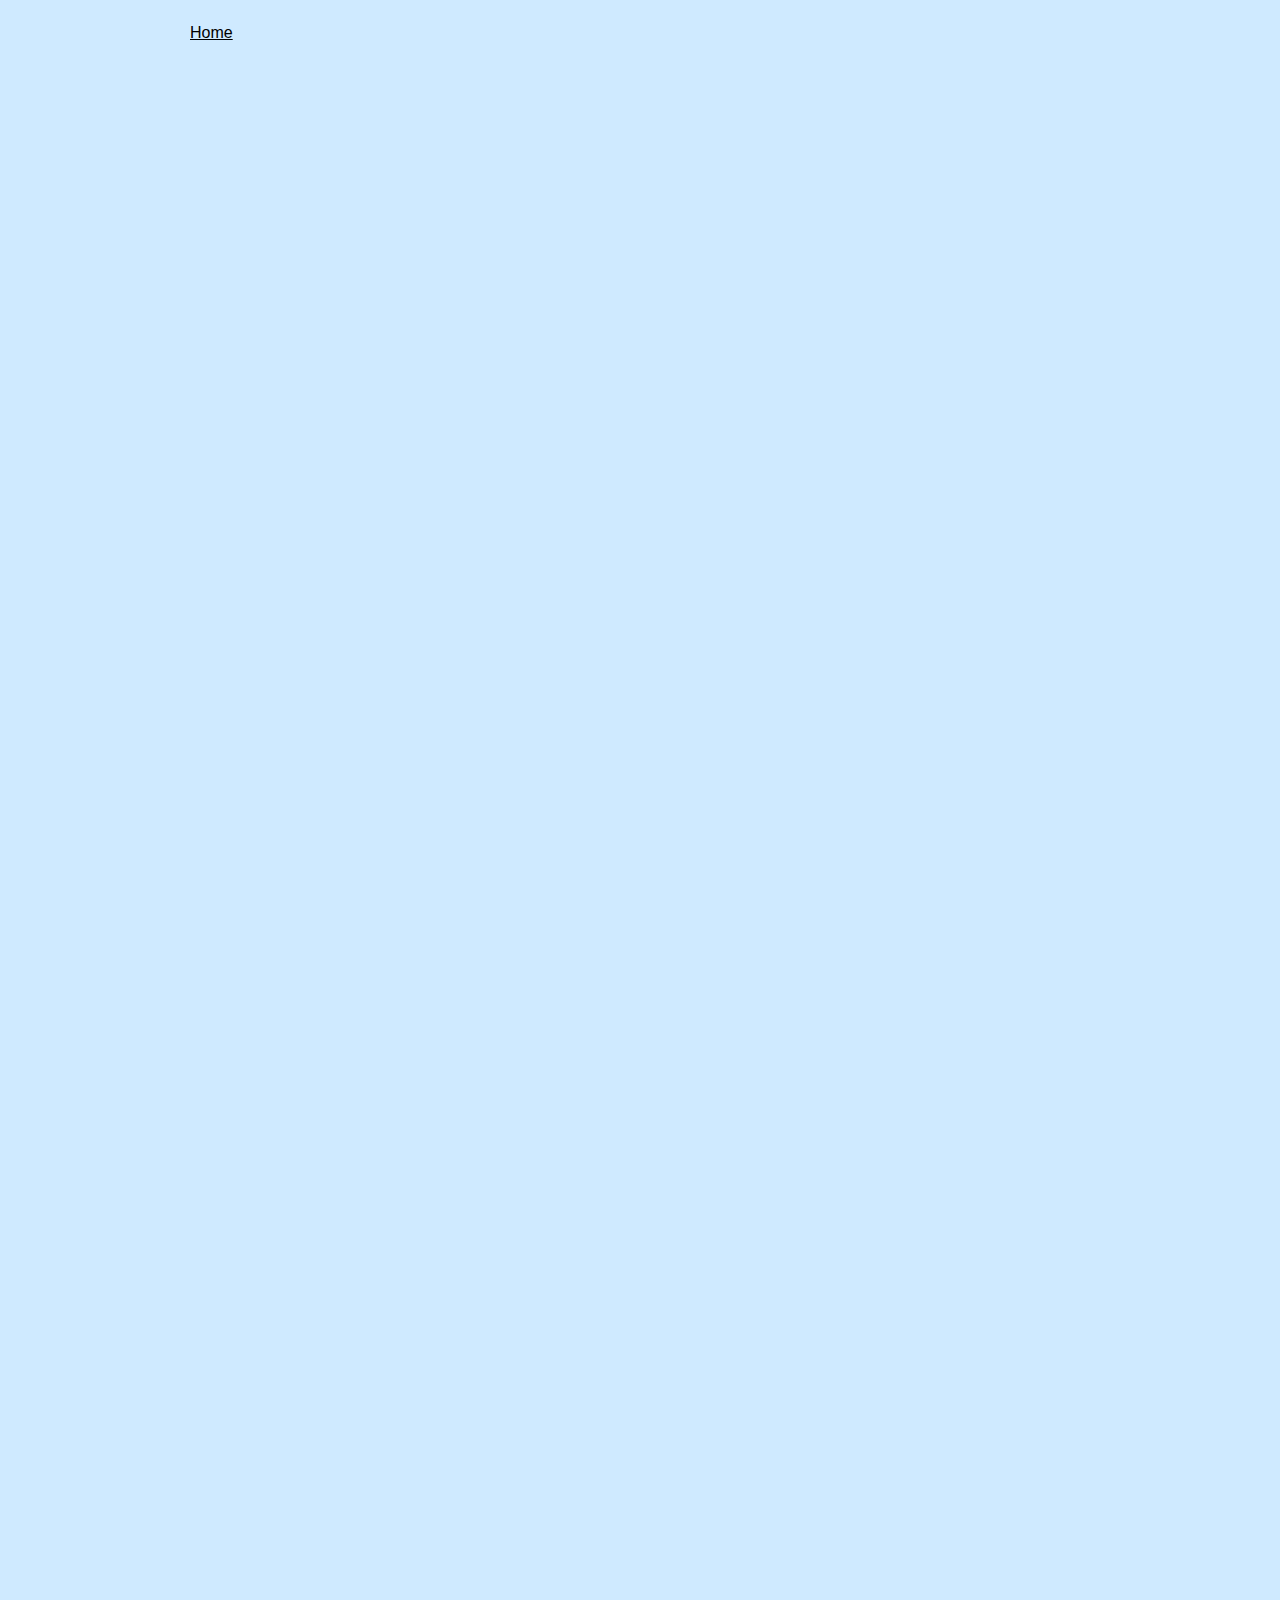
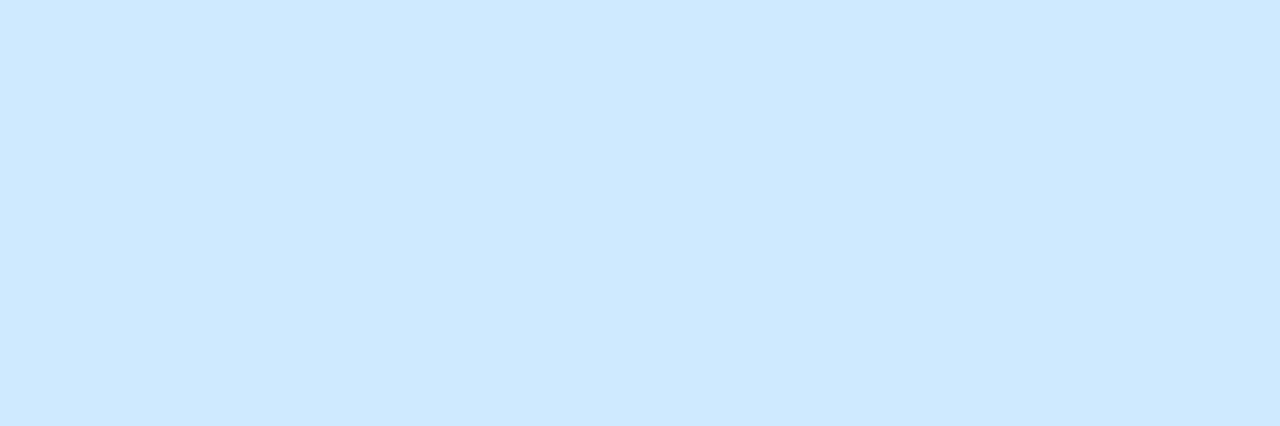
<file: recipes/oven-roasted-potatoes.html>
<!DOCTYPE html>
<html lang="en">
  <head>
    <meta charset="UTF-8" />
    <meta name="viewport" content="width=device-width, initial-scale=1.0" />
    <link rel="stylesheet" href="../styles.css" />
    <link rel="stylesheet" href="recipes-styles.css" />
    <title>Oven Roasted Potatoes</title>
  </head>
  <body>
    <nav>
      <a href="/">Home</a>
    </nav>
    <main class="is-transitioned">
      <section>
        <h1 class="recipe-header">Oven Roasted Potatoes</h1>
        <img
          src="../assets/images/oven-roasted-potatoes.png"
          alt="taco in a bag image"
        />
      </section>
      <section class="text-section">
        <h2>Description</h2>
        <p>A great roasted potato side dish made with olive oil and herbs.</p>
      </section>
      <section class="text-section">
        <h3>Ingredients</h3>
        <ul>
          <li>⅛ cup olive oil</li>
          <li>1 tablespoon minced garlic</li>
          <li>½ teaspoon dried basil</li>
          <li>½ teaspoon dried marjoram</li>
          <li>½ teaspoon dried dill weed</li>
          <li>½ teaspoon dried thyme</li>
          <li>½ teaspoon dried oregano</li>
          <li>½ teaspoon dried parsley</li>
          <li>½ teaspoon crushed red pepper flakes</li>
          <li>½ teaspoon salt</li>
          <li>4 large potatoes, peeled and cubed</li>
        </ul>
      </section>
      <section class="text-section">
        <h3>Steps</h3>
        <ol>
          <li>Preheat the oven to 475 degrees F (245 degrees C).</li>
          <li>
            Combine oil, garlic, basil, marjoram, dill, thyme, oregano, parsley,
            pepper flakes, and salt in a large bowl.
          </li>
          <li>
            Stir in potatoes until evenly coated. Place potatoes in a single
            layer on a roasting pan or baking sheet.
          </li>
          <li>
            Roast in the preheated oven, turning occasionally to brown on all
            sides, until tender, about 20 to 30 minutes.
          </li>
          <li>Serve hot and enjoy!</li>
        </ol>
      </section>
    </main>
  </body>
</html>
</file>
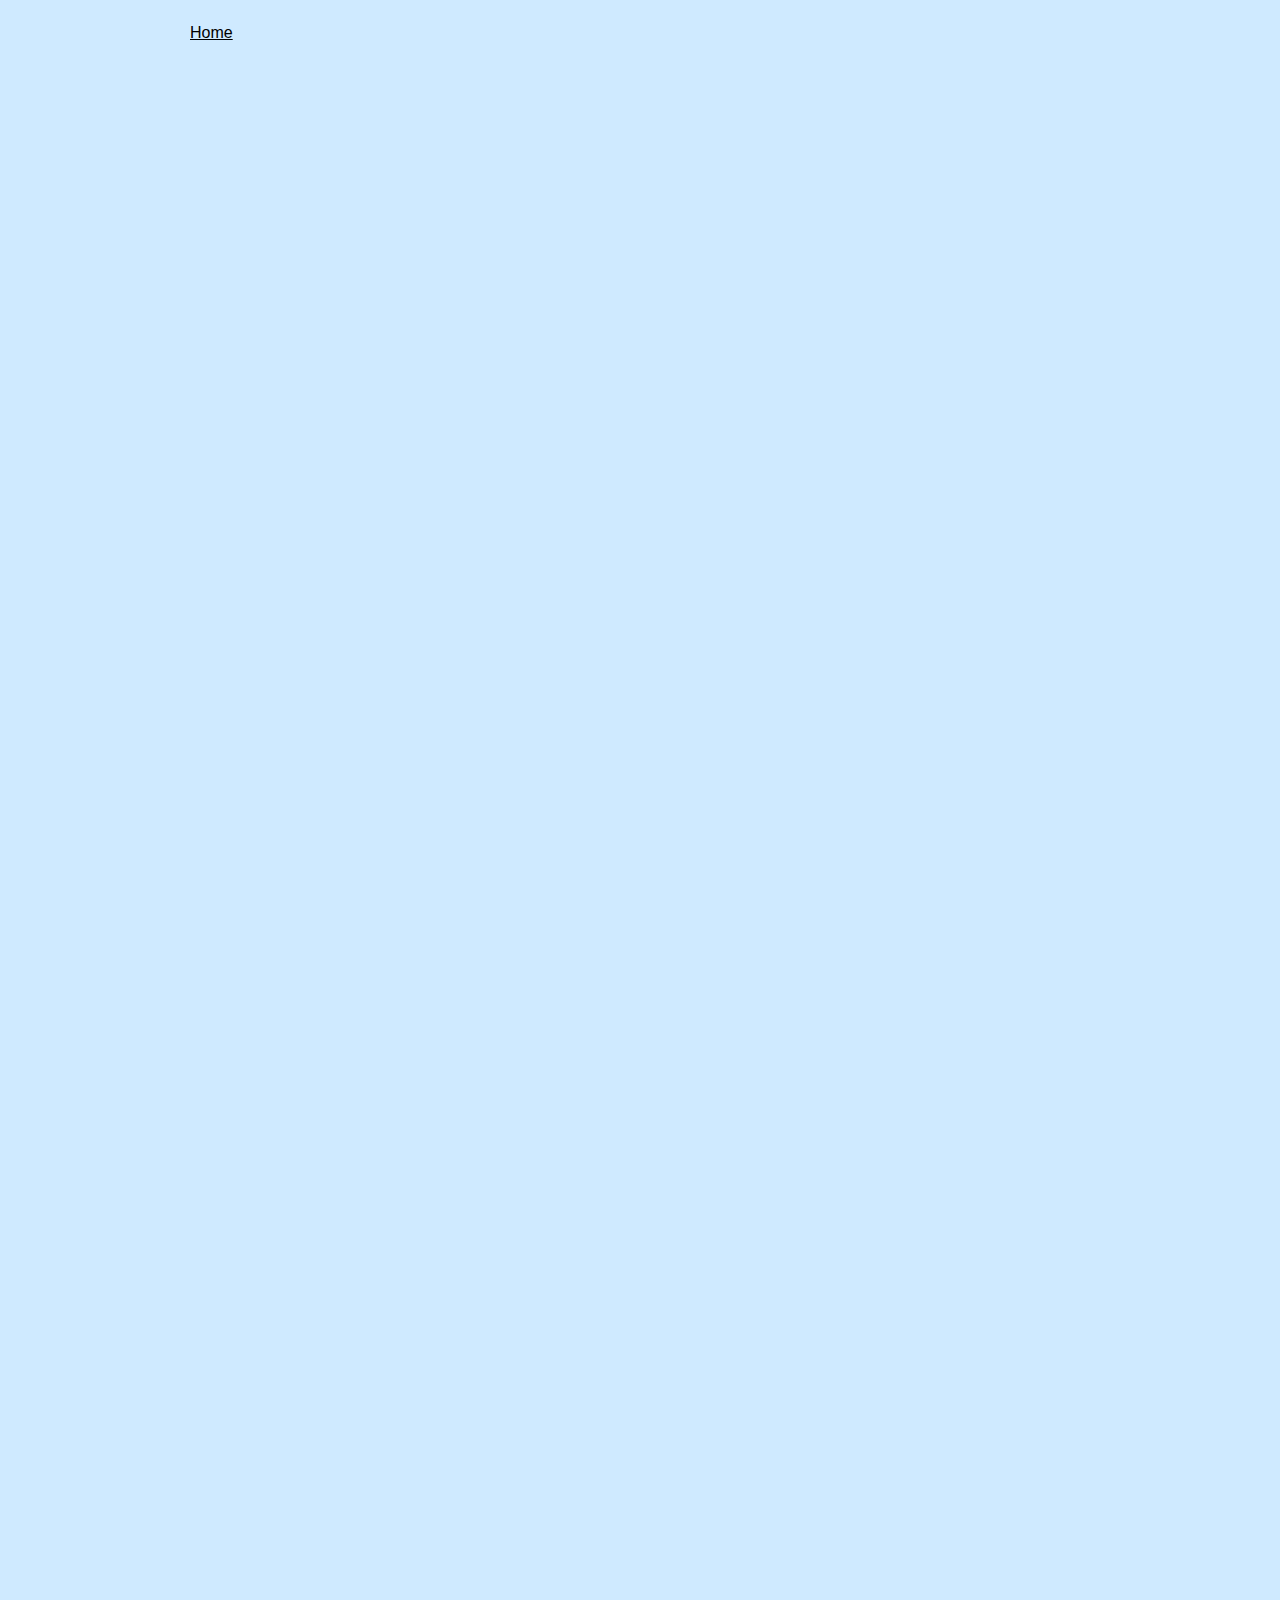
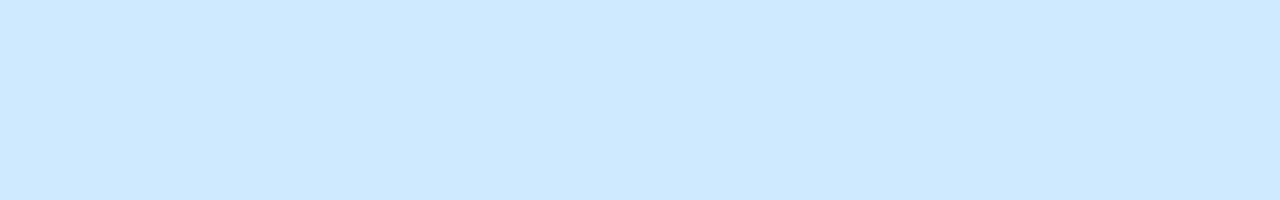
<file: recipes/ramen-noodle-soup.html>
<!DOCTYPE html>
<html lang="en">
  <head>
    <meta charset="UTF-8" />
    <meta name="viewport" content="width=device-width, initial-scale=1.0" />
    <link rel="stylesheet" href="../styles.css" />
    <link rel="stylesheet" href="recipes-styles.css" />
    <title>Ramen Noodle Soup</title>
  </head>
  <body>
    <nav>
      <a href="/">Home</a>
    </nav>
    <main class="is-transitioned">
      <section>
        <h1 class="recipe-header">Ramen Noodle Soup</h1>
        <img
          src="../assets/images/ramen-noodle-soup.png"
          alt="taco in a bag image"
        />
      </section>
      <section class="text-section">
        <h2>Description</h2>
        <p>
          This soup is just very very good....you can find ramen noodles at most
          supermarkets, or at Asian grocery stores.
        </p>
      </section>
      <section class="text-section">
        <h3>Ingredients</h3>
        <ul>
          <li>3 ½ cups vegetable broth</li>
          <li>1 (3.5 ounce) package ramen noodles with dried vegetables</li>
          <li>2 teaspoons soy sauce</li>
          <li>½ teaspoon chili oil</li>
          <li>½ teaspoon minced fresh ginger root</li>
          <li>1 teaspoon sesame oil</li>
          <li>2 green onions, sliced</li>
        </ul>
      </section>
      <section class="text-section">
        <h3>Steps</h3>
        <ol>
          <li>
            In a medium saucepan combine broth and noodles. Cover and bring to a
            boil over high heat; stir to break up noodles. Reduce heat to medium
            and add soy sauce, chili oil and ginger. Simmer, uncovered, for 10
            minutes. Stir in sesame oil and garnish with green onions.
          </li>
          <li>Serve hot and enjoy!</li>
        </ol>
      </section>
    </main>
  </body>
</html>
</file>
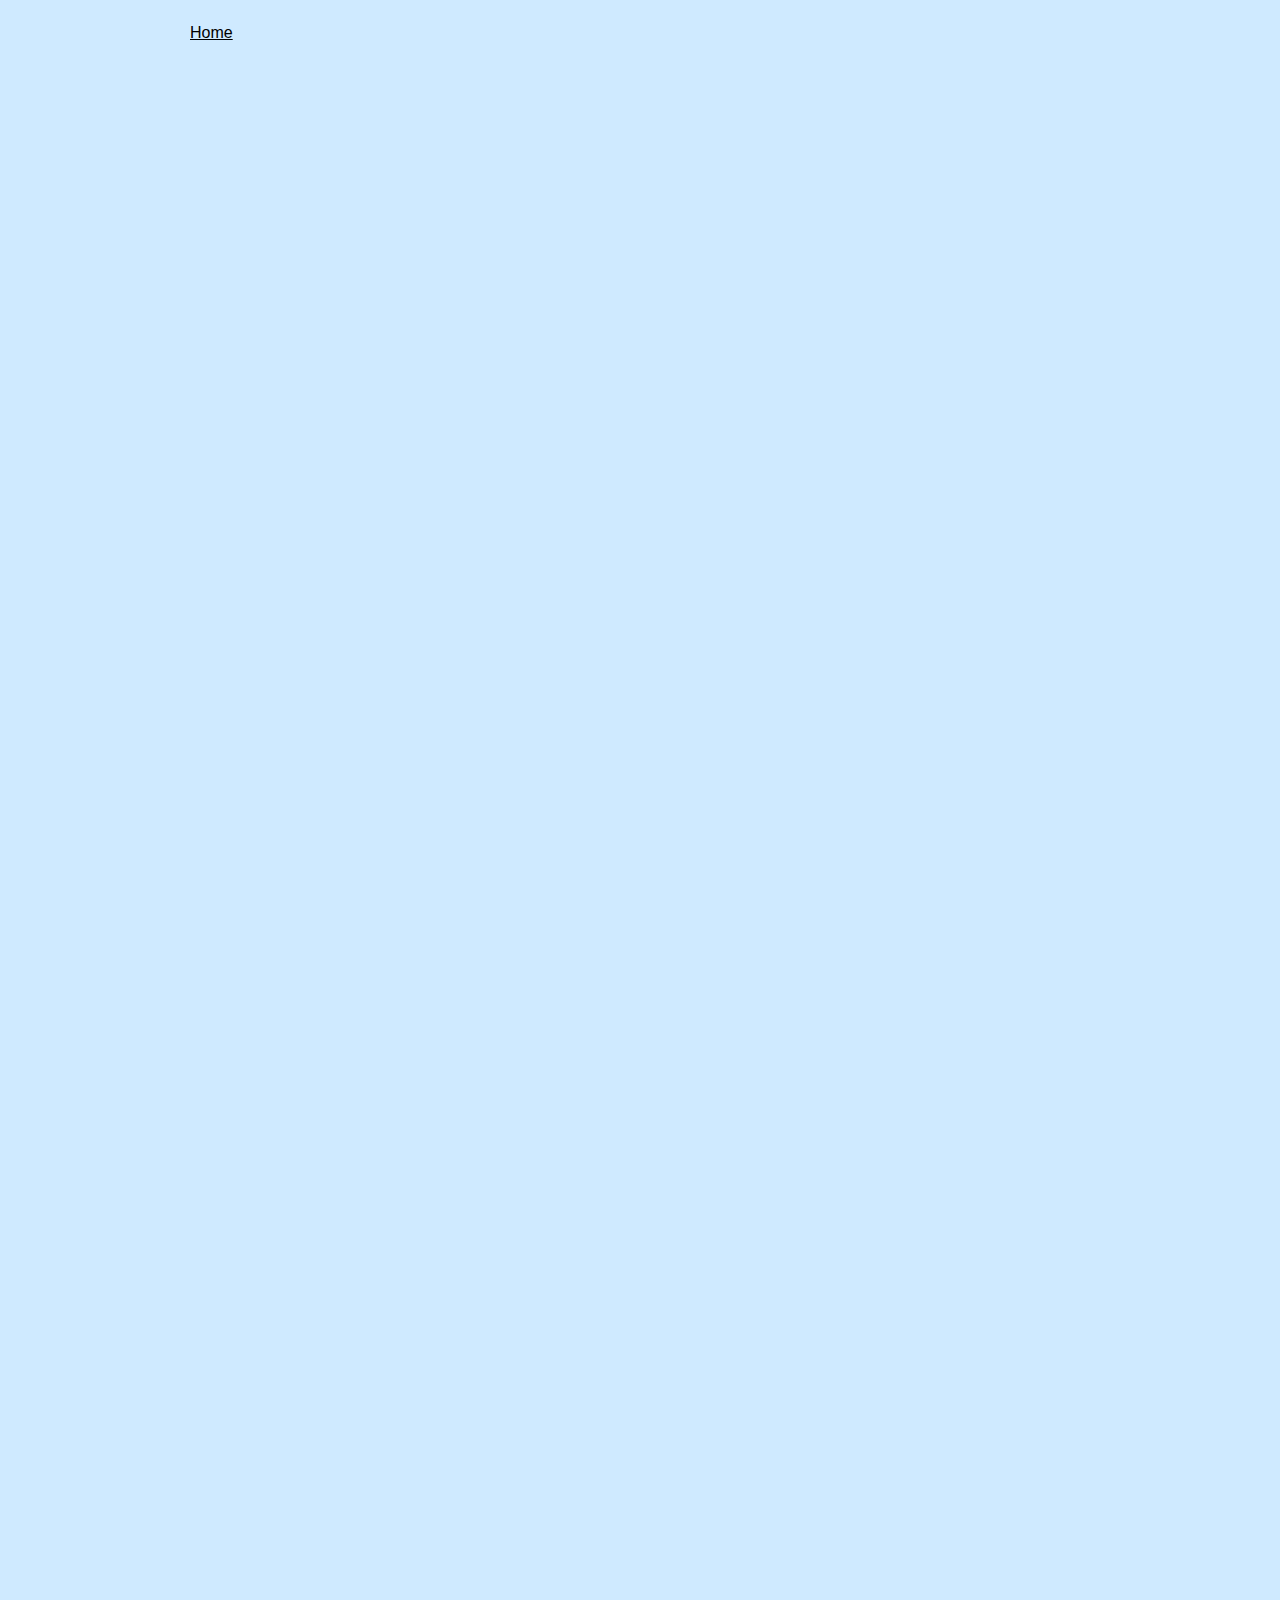
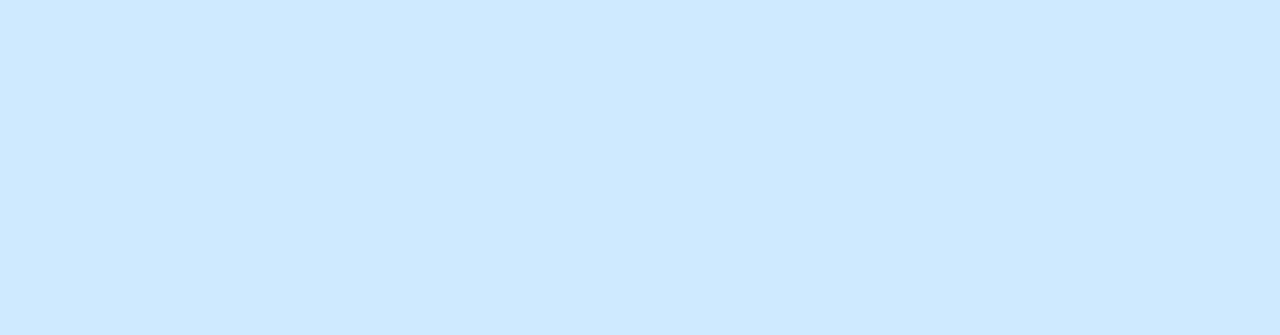
<file: recipes/taco-in-a-bag.html>
<!DOCTYPE html>
<html lang="en">
  <head>
    <meta charset="UTF-8" />
    <meta name="viewport" content="width=device-width, initial-scale=1.0" />
    <link rel="stylesheet" href="../styles.css" />
    <link rel="stylesheet" href="recipes-styles.css" />
    <title>Taco in a Bag Recipe</title>
  </head>
  <body>
    <nav>
      <a href="/">Home</a>
    </nav>
    <main class="is-transitioned">
      <section>
        <h1 class="recipe-header">Taco in a Bag Recipe</h1>
        <img
          src="../assets/images/taco-in-a-bag.png"
          alt="taco in a bag image"
        />
      </section>
      <section class="text-section">
        <h2>Description</h2>
        <p>
          I love these walking taco bags, and my family loves them too! I had
          this recipe at the Covered Bridge Festival in Indiana. The chip bag
          serves as a shell for the tacos.
        </p>
      </section>
      <section class="text-section">
        <h3>Ingredients</h3>
        <ul>
          <li>1 pound lean ground beef</li>
          <li>3/4 cup water</li>
          <li>1 (1 ounce) package taco seasoning mix</li>
          <li>4 (2.5 ounce) packages corn chips</li>
          <li>2 cups shredded lettuce</li>
          <li>1 cup shredded Cheddar cheese</li>
          <li>1 chopped fresh tomato</li>
          <li>½ cup sour cream</li>
          <li>⅓ cup salsa</li>
        </ul>
      </section>
      <section class="text-section">
        <h3>Steps</h3>
        <ol>
          <li>
            Cook and stir ground beef in a large skillet over medium heat until
            browned and crumbly, 7 to 10 minutes. Drain excess oil. Mix in water
            and taco seasoning. Bring to a boil, then reduce the heat and simmer
            for 5 minutes, stirring occasionally.
          </li>
          <li>
            Gently crush corn chips in the sealed bags. Snip one top and one
            bottom corner off each bag, then cut open along the side edge. Spoon
            equal amounts of beef, lettuce, Cheddar, tomato, sour cream, and
            salsa into each bag on top of crushed chips. Serve in the bag and
            eat using a fork.
          </li>
        </ol>
      </section>
    </main>
  </body>
</html>
</file>
<file: styles.css>
:root {
  --primary-bg-color: #cfeaff;
  --secondary-bg-color: #bae1ff;
  --secondary-bg-color-fade: rgba(186, 225, 255, 0.95);
  --standardPadding: 16px;
  --standard-border-radius: 16px;
  --large-border-radius: 50px;
  --standard-margin-bottom: 12px;
}

body {
  max-width: 900px;
  margin: auto;
  background-color: var(--primary-bg-color);
  font-family: Helvetica, sans-serif;
}

h1,
h2,
h3,
h4,
h5,
h6,
p,
li,
a {
  font-weight: 200;
}

nav {
  margin-top: 24px;
  a {
    font-size: 16px;
    text-decoration: underline;
  }
}

.recipe-link-section {
  margin: auto;
  display: flex;
  flex-direction: column;
  align-items: center;
}

h1 {
  display: inline-block;
  font-size: 48px;
}

ul {
  display: inline-block;
  list-style: none;
  padding: 0;
}

a {
  color: black;
  text-decoration: none;
  font-size: 24px;
}

.recipe-link {
  margin-bottom: var(--standard-margin-bottom);
  padding: 8px 12px;
  border: 2px solid black;
  border-radius: var(--large-border-radius);
  text-align: center;
  background-color: var(--secondary-bg-color);
}

.recipe-link:hover {
  background-color: var(--secondary-bg-color-fade);
  border-color: white;
  a {
    color: white;
    transition: color 0.3s ease;
  }
  transition: border-color 0.3s ease;
  cursor: pointer;
}

@media screen and (max-width: 996px) {
  body {
    margin: auto 24px;
  }
}

@media screen and (max-width: 600px) {
  h1 {
    font-size: 32px;
  }
}
</file>
<file: recipes/recipes-styles.css>
main {
  max-width: 760px;
  margin: auto;
}
main.is-transitioned {
  animation: fade-in 1.5s forwards;
  opacity: 0;
  transform: translatey(50vh);
}
.text-section,
.recipe-header {
  background-color: var(--secondary-bg-color);
  margin: 48px auto;
  border-radius: var(--standard-border-radius);
  width: 100%;
  padding: 8px 32px;
  box-sizing: border-box;
  box-shadow: 2px 2px 10px #9a9b9c;
}

.recipe-header {
  text-align: center;
  max-width: unset;
}

h2,
h3 {
  margin-bottom: 0px;
  margin-top: 8px;
}
img {
  border-radius: var(--standard-border-radius);
  width: 100%;
}
ol {
  padding-left: 0;
  list-style: inside decimal;
}
ol > li {
  margin-bottom: var(--standard-margin-bottom);
}

@keyframes fade-in {
  from {
    opacity: 0;
    transform: translatey(50vh);
  }
  to {
    opacity: 1;
    transform: translatey(0);
  }
}
</file>
